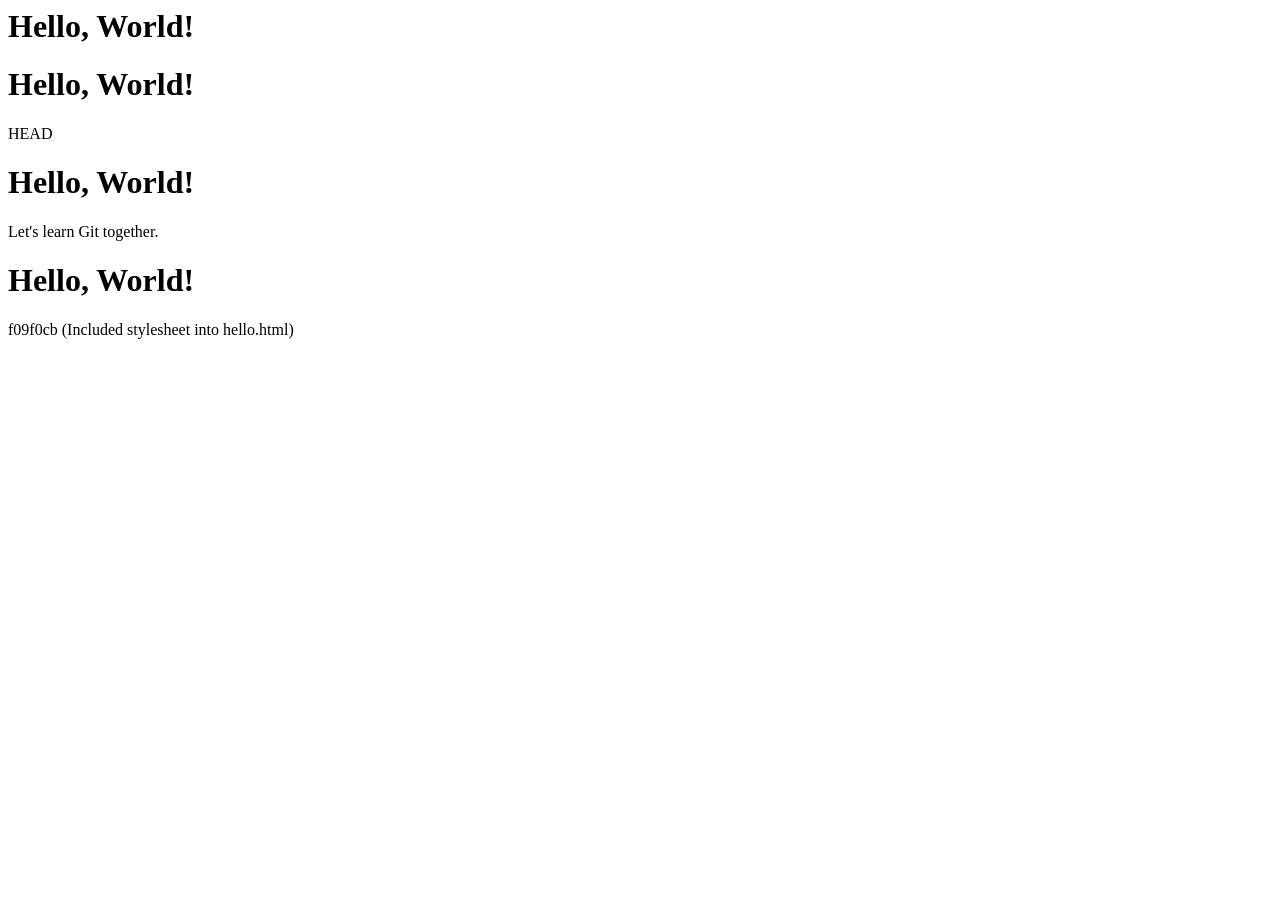
<file: index.html>
<h1>Hello, World!

<html>
  <head>
    </head>
  <body>
    <h1>Hello, World!</h1>
  </body>
</htm1>
<html>
  <head>
 HEAD
    <title>Hello World Page</title>
  </head>
  <body>
    <h1>Hello, World!</h1>
    <p>Let's learn Git together.</p>
    <link type="text/css" rel="stylesheet" media="all" href="style.css" />
  </head>
  <body>
    <h1>Hello, World!</h1>
 f09f0cb (Included stylesheet into hello.html)
  </body>
</html>
</file>
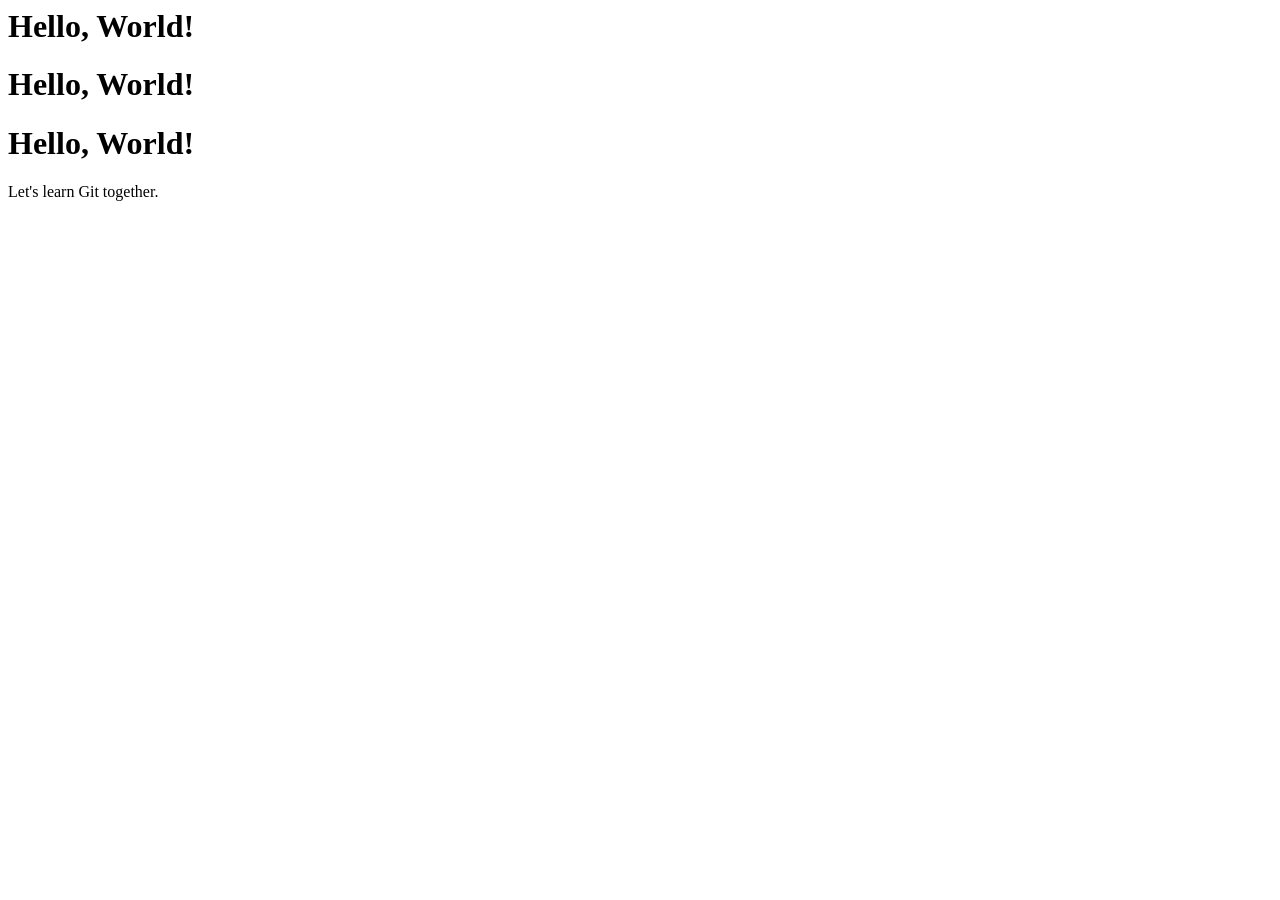
<file: hello.html>
<h1>Hello, World!

<html>
  <head>
    </head>
  <body>
    <h1>Hello, World!</h1>
  </body>
</htm1>
<html>
  <head>
    <title>Hello World Page</title>
  </head>
  <body>
    <h1>Hello, World!</h1>
    <p>Let's learn Git together.</p>
  </body>
</html>
</file>
<file: style.css>
h1 {67
  color: red;
}
</file>
